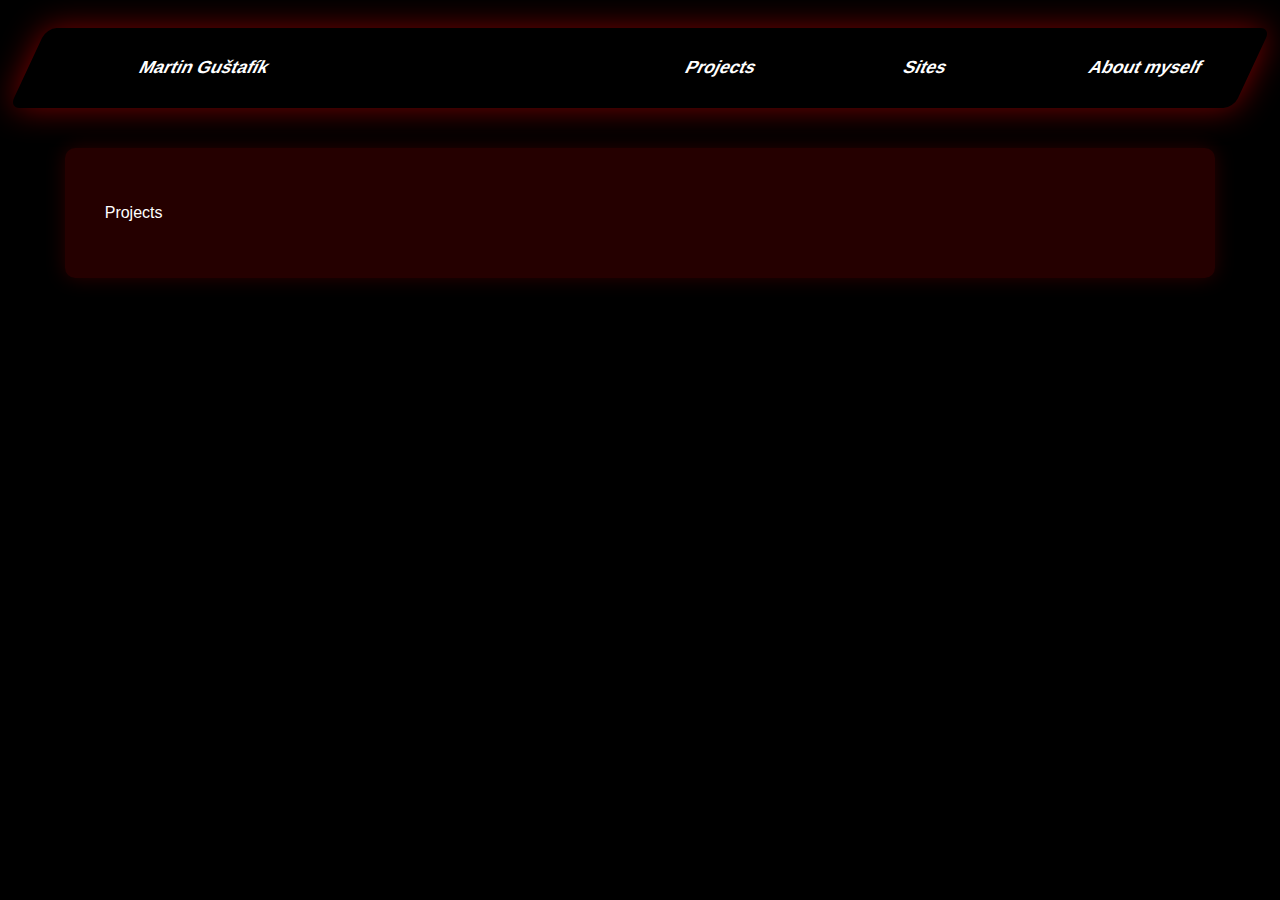
<file: A.html>
<!DOCTYPE html>
<html lang="en">
<head>
    <meta charset="UTF-8">
    <meta name="viewport" content="width=device-width, initial-scale=1.0">
    <title>Document</title>
    <link rel="stylesheet" href="style.css">
    <script src="my-menu.js" defer></script>
</head>
<body>
     <my-menu></my-menu>
     
    <div class="content">
      <p>Projects</p>
    </div>
</body>
</html>
</file>
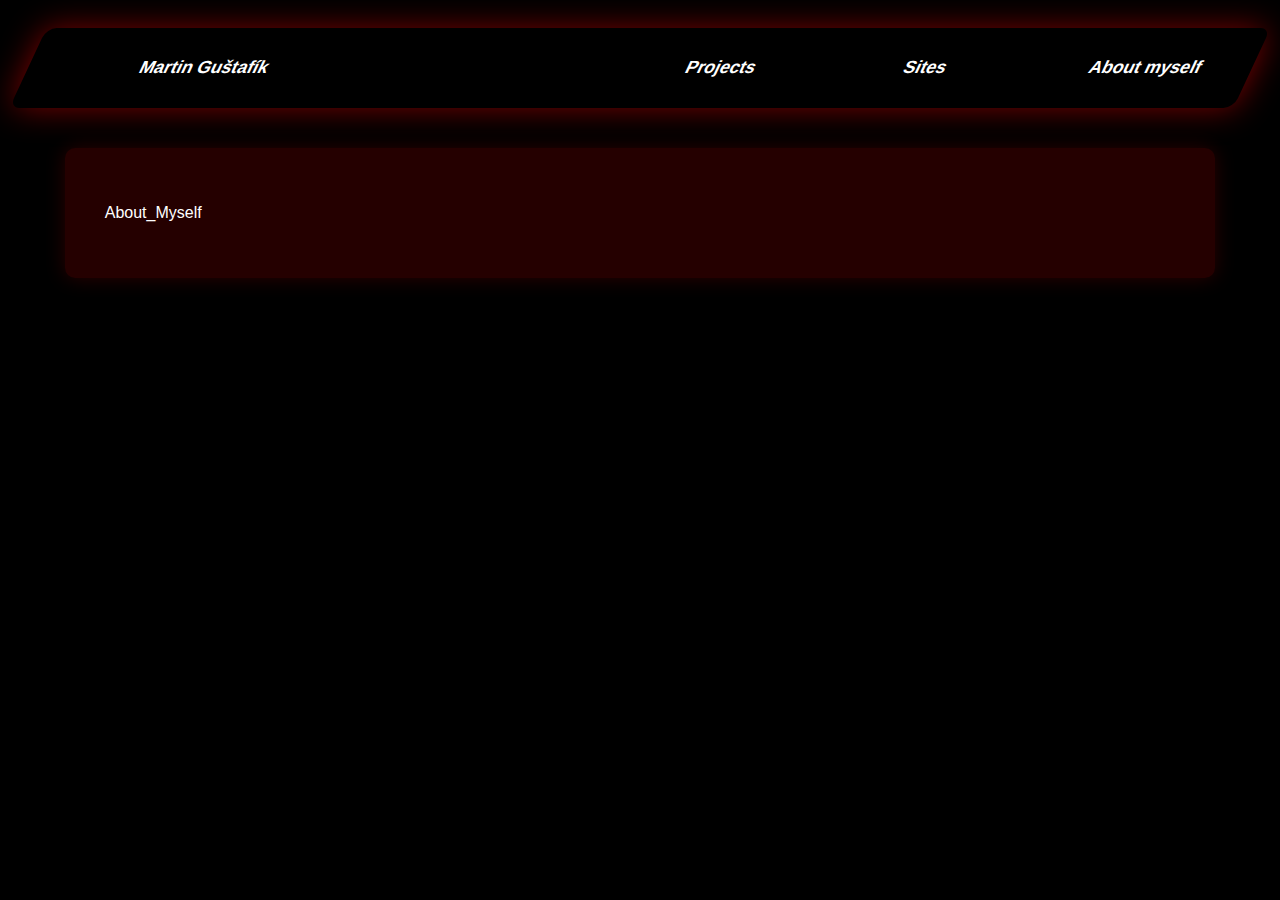
<file: about_Myself.html>
<!DOCTYPE html>
<html lang="en">
<head>
    <meta charset="UTF-8">
    <meta name="viewport" content="width=device-width, initial-scale=1.0">
    <title>Document</title>
    <link rel="stylesheet" href="style.css">
    <script src="my-menu.js" defer></script>
</head>
<body>
      <my-menu></my-menu>
     
    <div class="content">
      <p>About_Myself</p>
    </div>
</body>
</html>
</file>
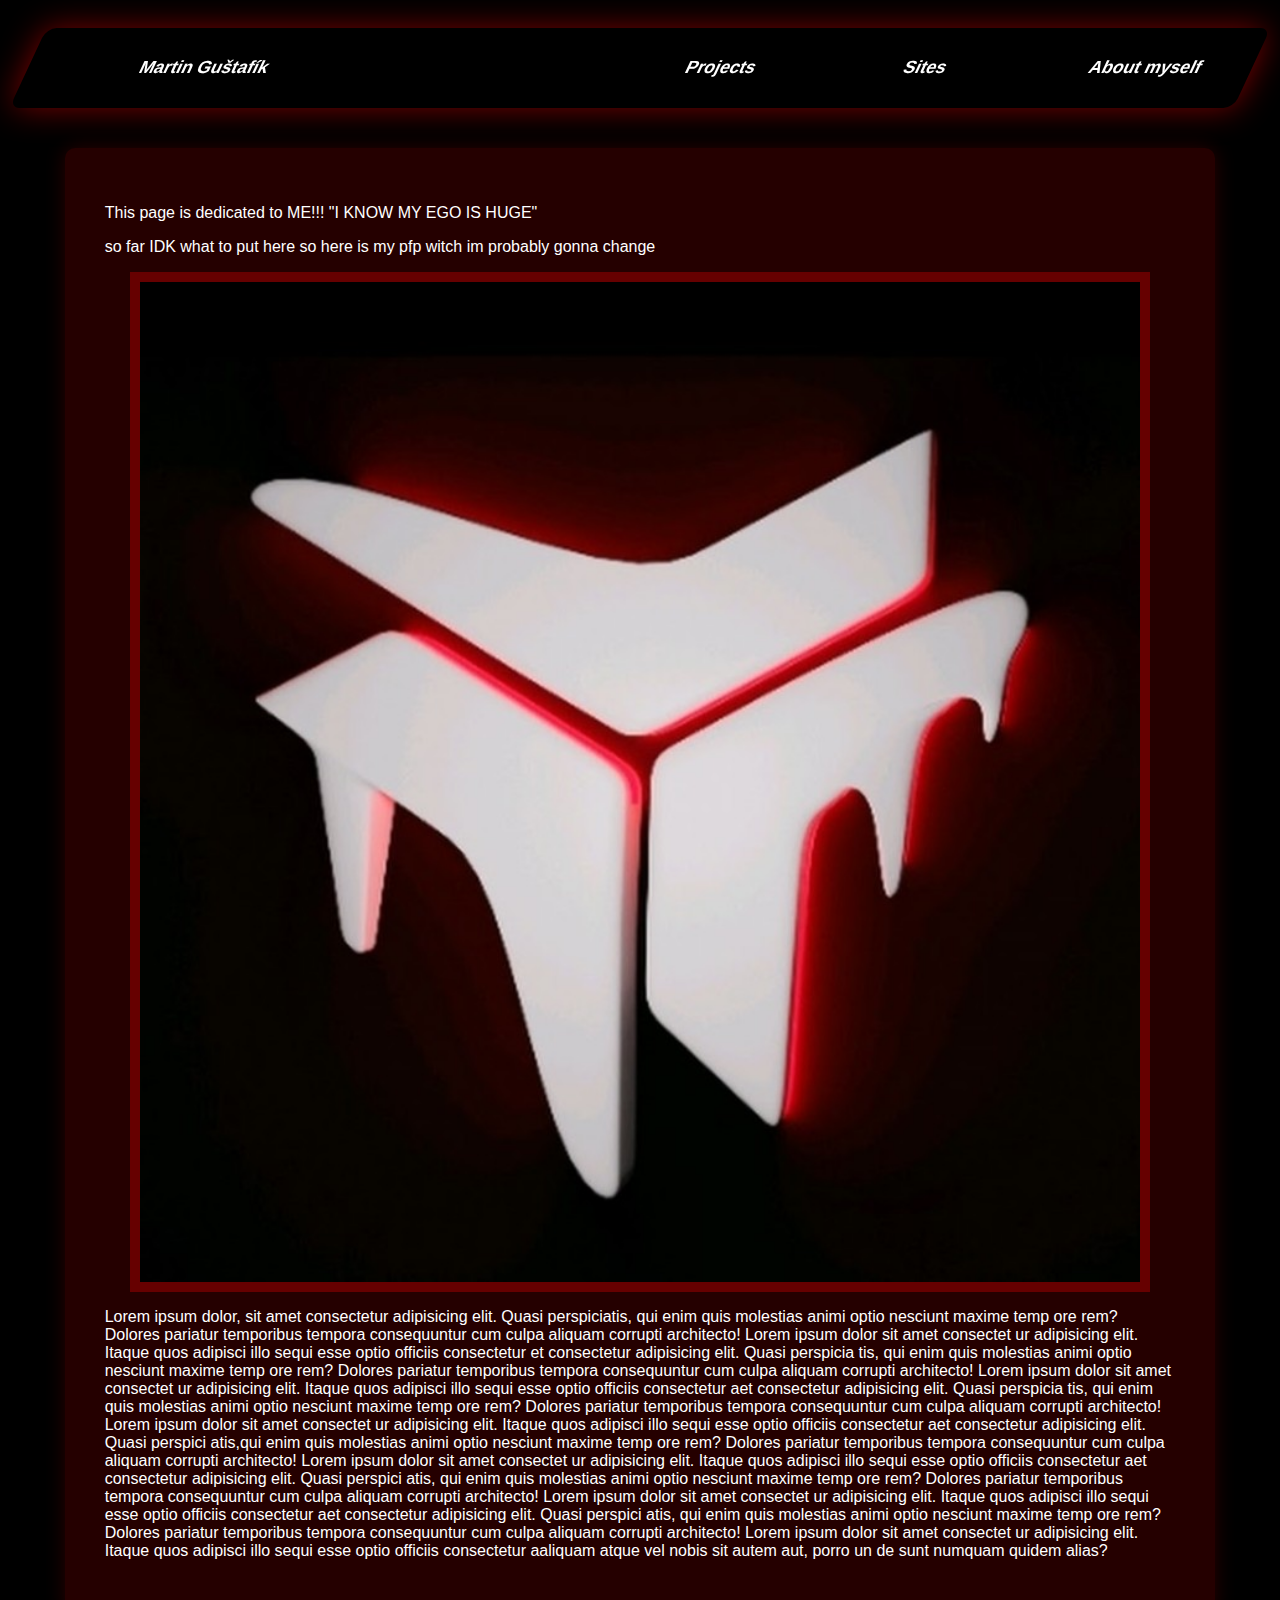
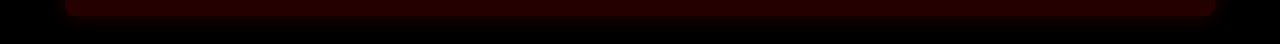
<file: about_myself.html>
<!DOCTYPE html>
<html lang="en">
<head>
    <meta charset="UTF-8">
    <meta name="viewport" content="width=device-width, initial-scale=1.0">
    <title>About Myself</title>
    <link rel="stylesheet" href="style.css">
    <script src="my-menu.js" defer></script>
    <link rel="icon" href="favicon.ico">
</head>
<body>
      <my-menu></my-menu>
     
    <div class="content">
      <p>This page is dedicated to ME!!! "I KNOW MY EGO IS HUGE"</p>
      <p>so far IDK what to put here so here is my pfp witch im probably gonna change</p>
      <img src="IMG/my_pfp.JPG" alt="MY PFP">

      <p>Lorem ipsum dolor, sit amet consectetur adipisicing elit. Quasi perspiciatis, qui enim quis molestias animi optio nesciunt maxime temp
            ore rem? Dolores pariatur temporibus tempora consequuntur cum culpa aliquam corrupti architecto! Lorem ipsum dolor sit amet consectet
            ur adipisicing elit. Itaque quos adipisci illo sequi esse optio officiis consectetur et consectetur adipisicing elit. Quasi perspicia
            tis, qui enim quis molestias animi optio nesciunt maxime temp
            ore rem? Dolores pariatur temporibus tempora consequuntur cum culpa aliquam corrupti architecto! Lorem ipsum dolor sit amet consectet
            ur adipisicing elit. Itaque quos adipisci illo sequi esse optio officiis consectetur aet consectetur adipisicing elit. Quasi perspicia
            tis, qui enim quis molestias animi optio nesciunt maxime temp
            ore rem? Dolores pariatur temporibus tempora consequuntur cum culpa aliquam corrupti architecto! Lorem ipsum dolor sit amet consectet
            ur adipisicing elit. Itaque quos adipisci illo sequi esse optio officiis consectetur aet consectetur adipisicing elit. Quasi perspici
            atis,qui enim quis molestias animi optio nesciunt maxime temp
            ore rem? Dolores pariatur temporibus tempora consequuntur cum culpa aliquam corrupti architecto! Lorem ipsum dolor sit amet consectet
            ur adipisicing elit. Itaque quos adipisci illo sequi esse optio officiis consectetur aet consectetur adipisicing elit. Quasi perspici
            atis, qui enim quis molestias animi optio nesciunt maxime temp
            ore rem? Dolores pariatur temporibus tempora consequuntur cum culpa aliquam corrupti architecto! Lorem ipsum dolor sit amet consectet
            ur adipisicing elit. Itaque quos adipisci illo sequi esse optio officiis consectetur aet consectetur adipisicing elit. Quasi perspici
            atis, qui enim quis molestias animi optio nesciunt maxime temp
            ore rem? Dolores pariatur temporibus tempora consequuntur cum culpa aliquam corrupti architecto! Lorem ipsum dolor sit amet consectet
            ur adipisicing elit. Itaque quos adipisci illo sequi esse optio officiis consectetur aaliquam atque vel nobis sit autem aut, porro un
            de sunt numquam quidem alias?</p>
    </div>
</body>
</html>
</file>
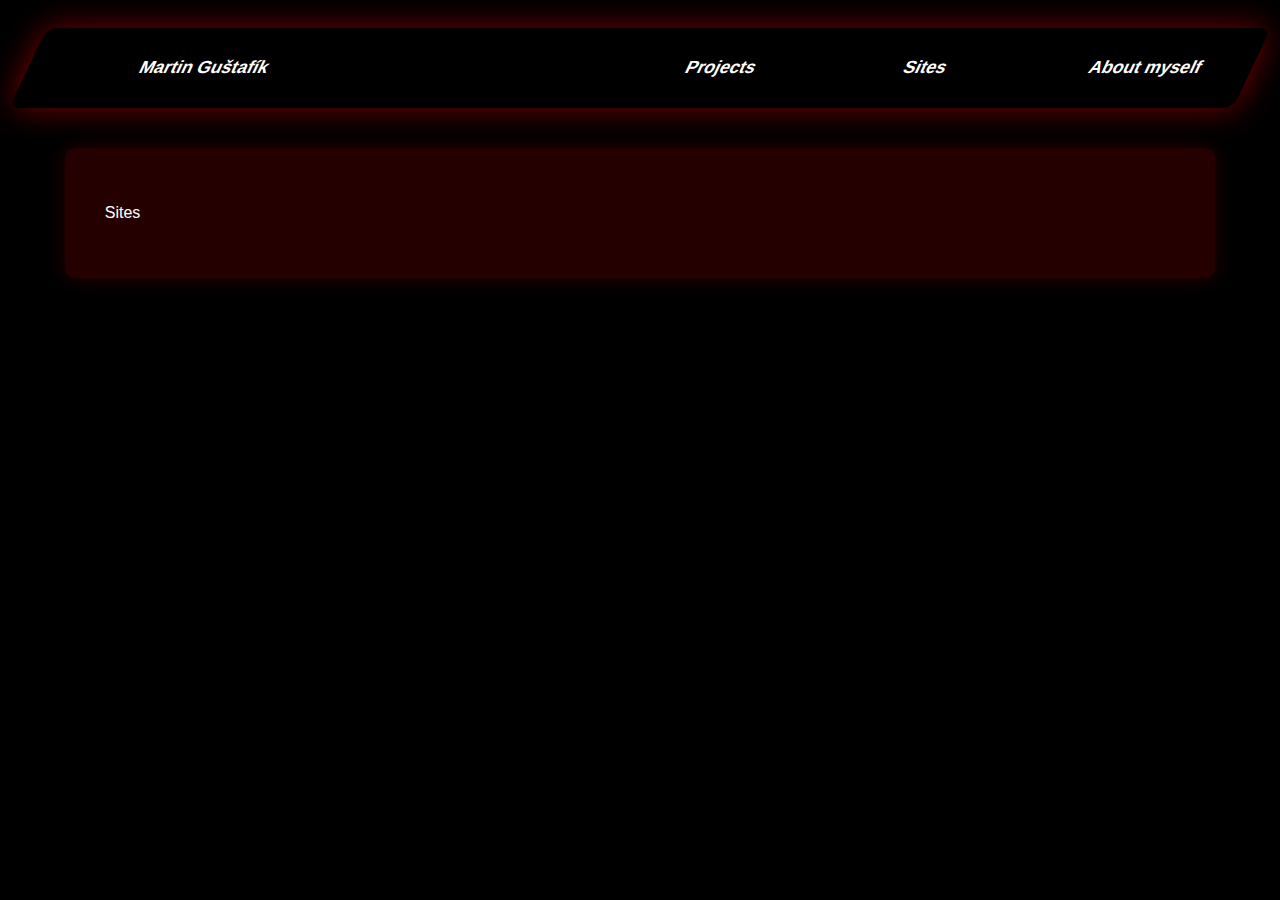
<file: B.html>
<!DOCTYPE html>
<html lang="en">
<head>
    <meta charset="UTF-8">
    <meta name="viewport" content="width=device-width, initial-scale=1.0">
    <title>Document</title>
    <link rel="stylesheet" href="style.css">
    <script src="my-menu.js" defer></script>
</head>
<body>
     <my-menu></my-menu>
     
    <div class="content">
      <p>Sites</p>
    </div>
</body>
</html>
</file>
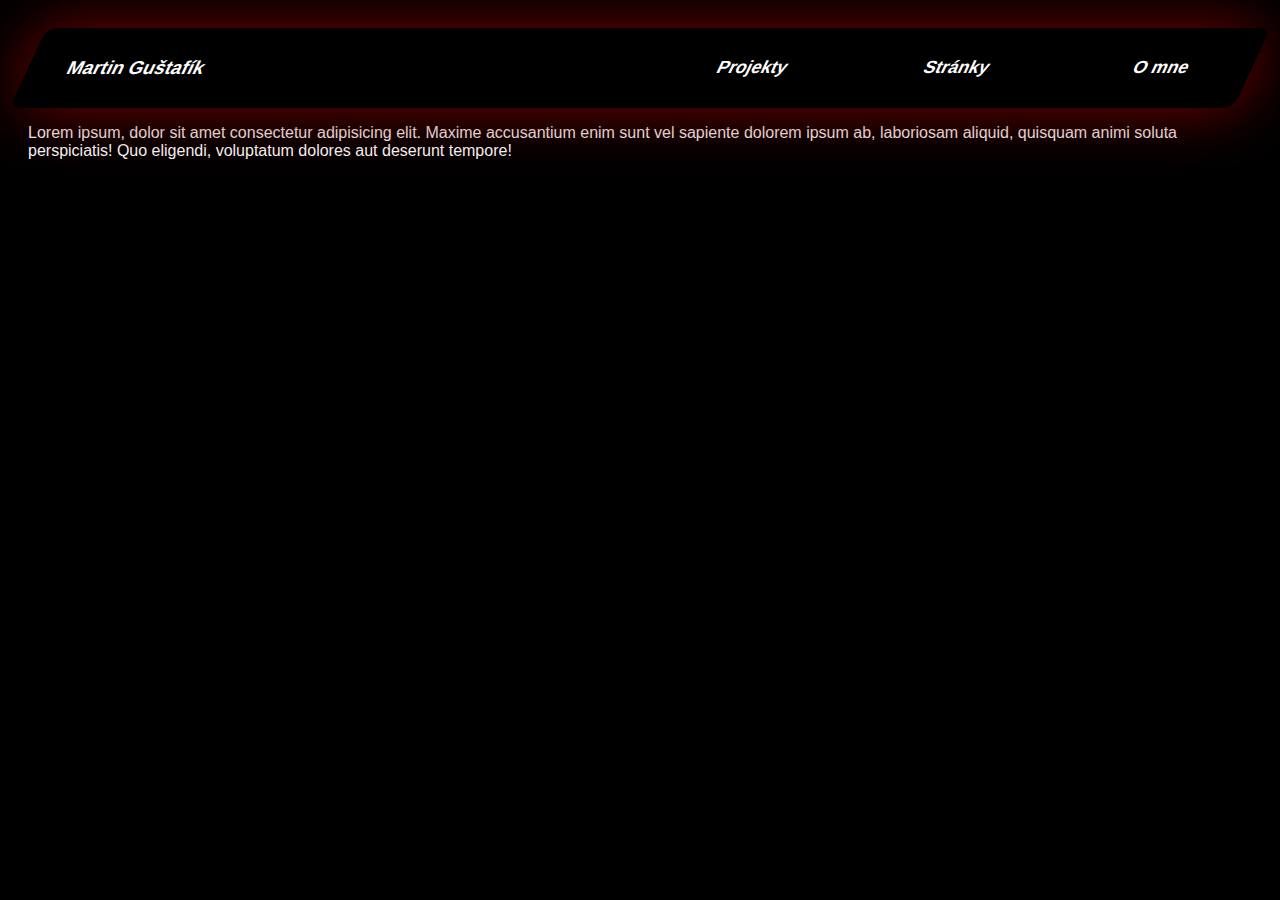
<file: Main_Page.html>
<!DOCTYPE html>
<html lang="en">
<head>
    <meta charset="UTF-8">
    <meta name="viewport" content="width=device-width, initial-scale=1.0">
    <title>Document</title>
    <link rel="stylesheet" href="Style.css">
</head>
<body>
    <div class="menu">
        <h3 class="menu_button_main">Martin Guštafík</h3>
        <div class="menu_options">
            <a href=""></a>
            <h3 class="menu_button">Projekty</h3>
            <h3 class="menu_button">Stránky</h3>
            <h3 class="menu_button">O mne</h3>
        </div>
    </div>
    <div class="main">
      <p>Lorem ipsum, dolor sit amet consectetur adipisicing elit. Maxime accusantium enim sunt vel sapiente dolorem ipsum ab, laboriosam aliquid, quisquam animi soluta perspiciatis! Quo eligendi, voluptatum dolores aut deserunt tempore!</p>
    </div>
</body>
</html>
</file>
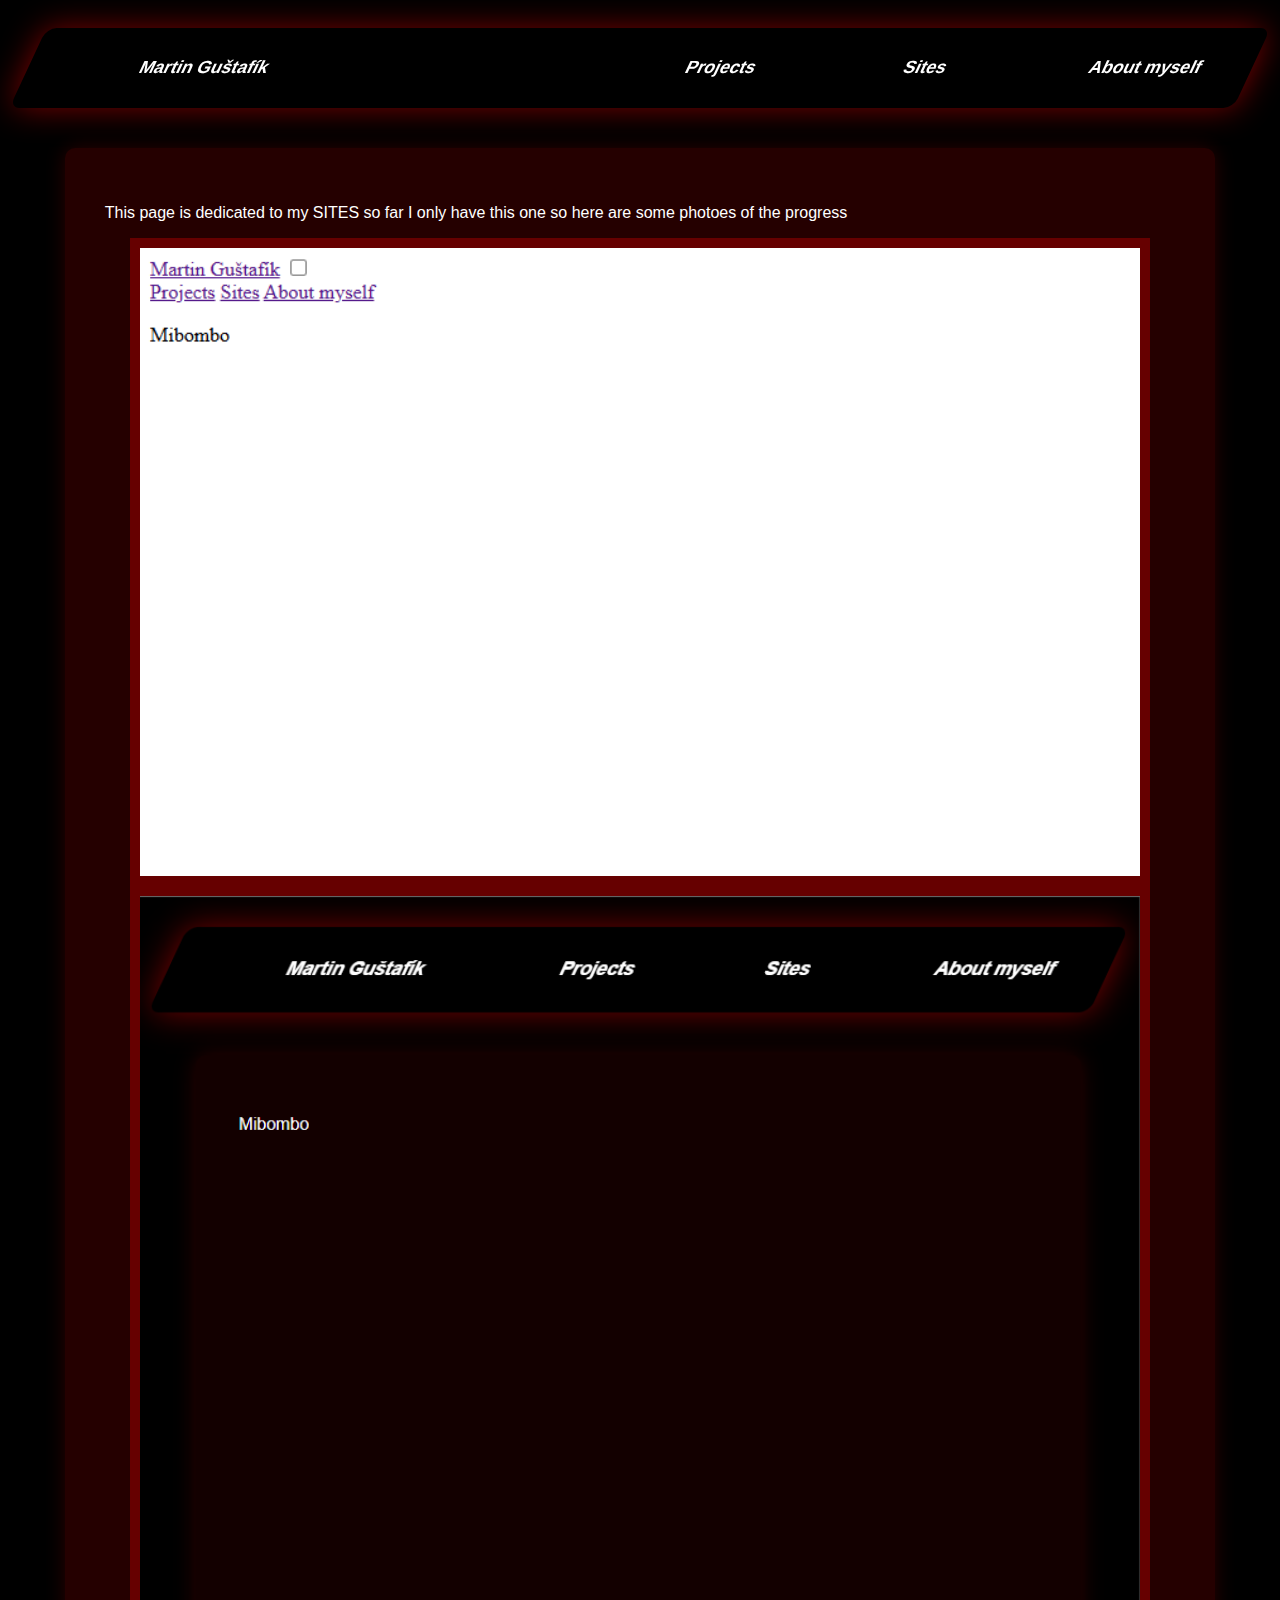
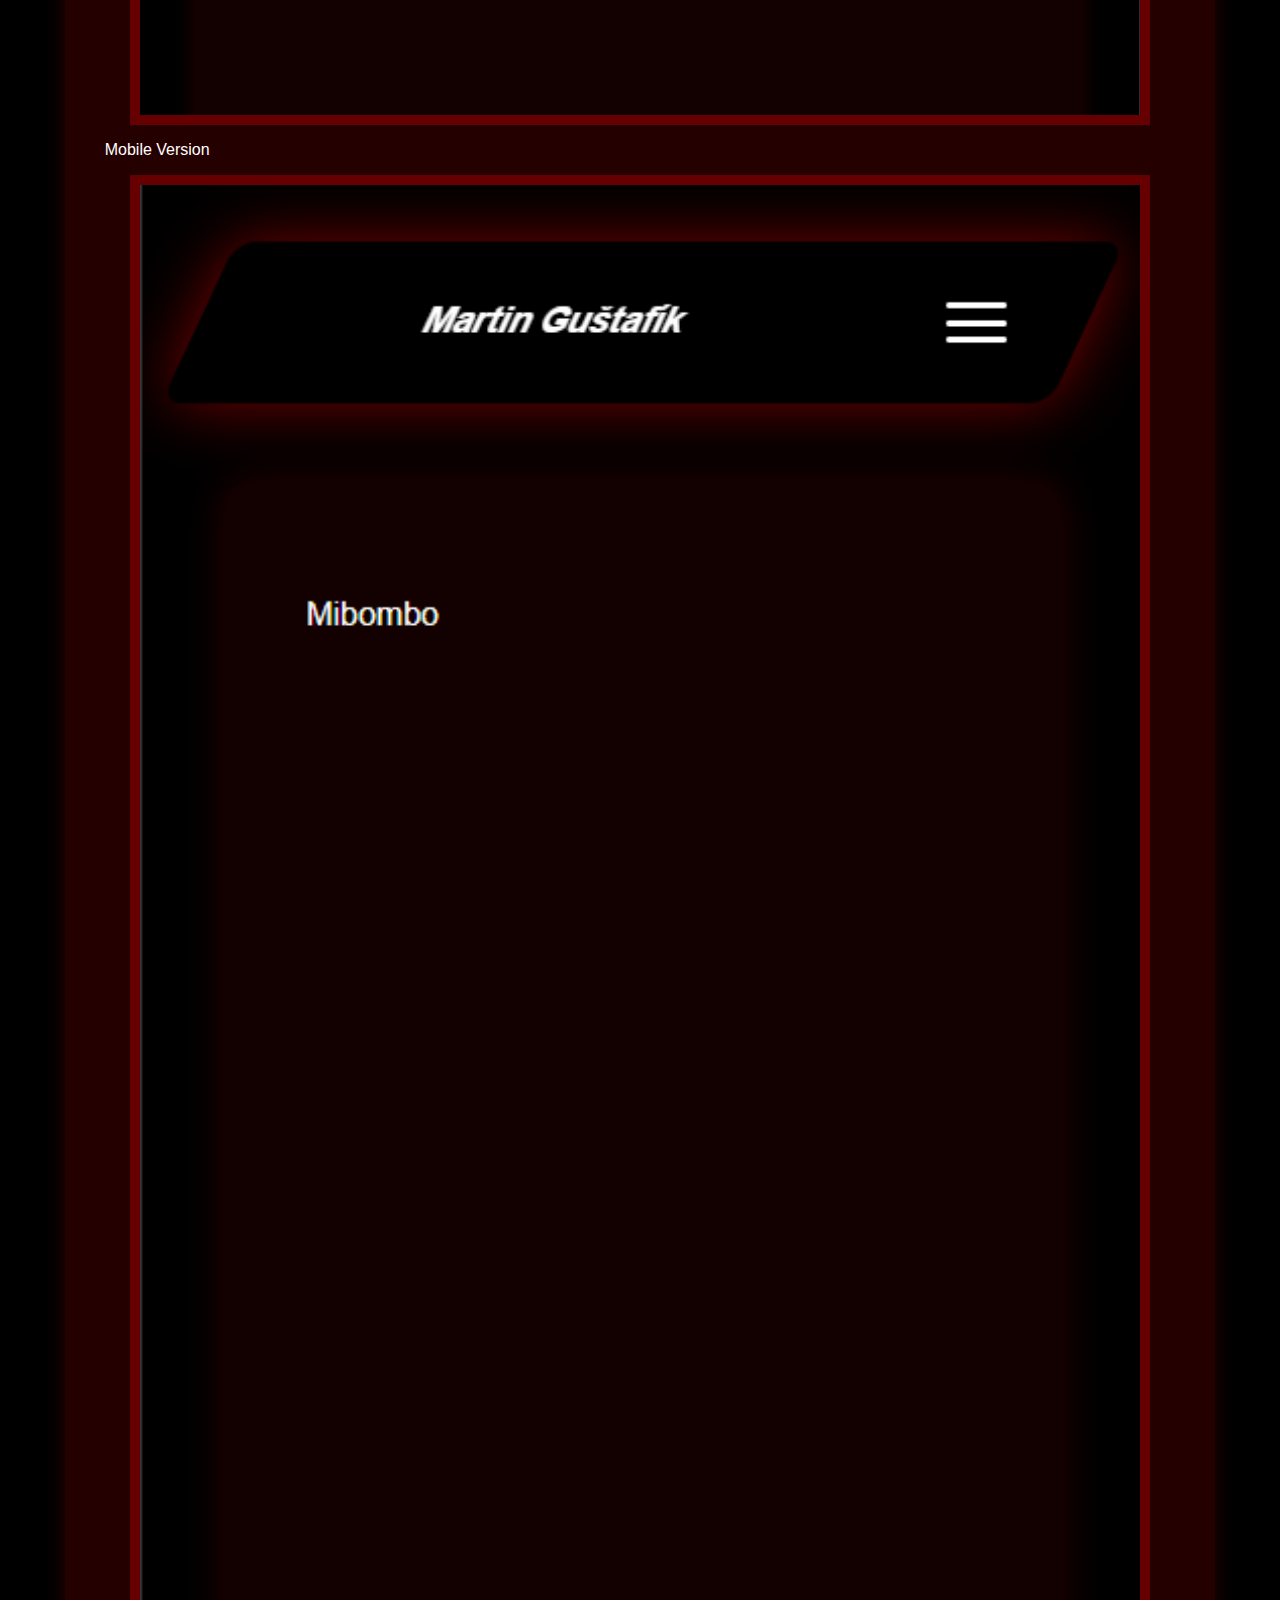
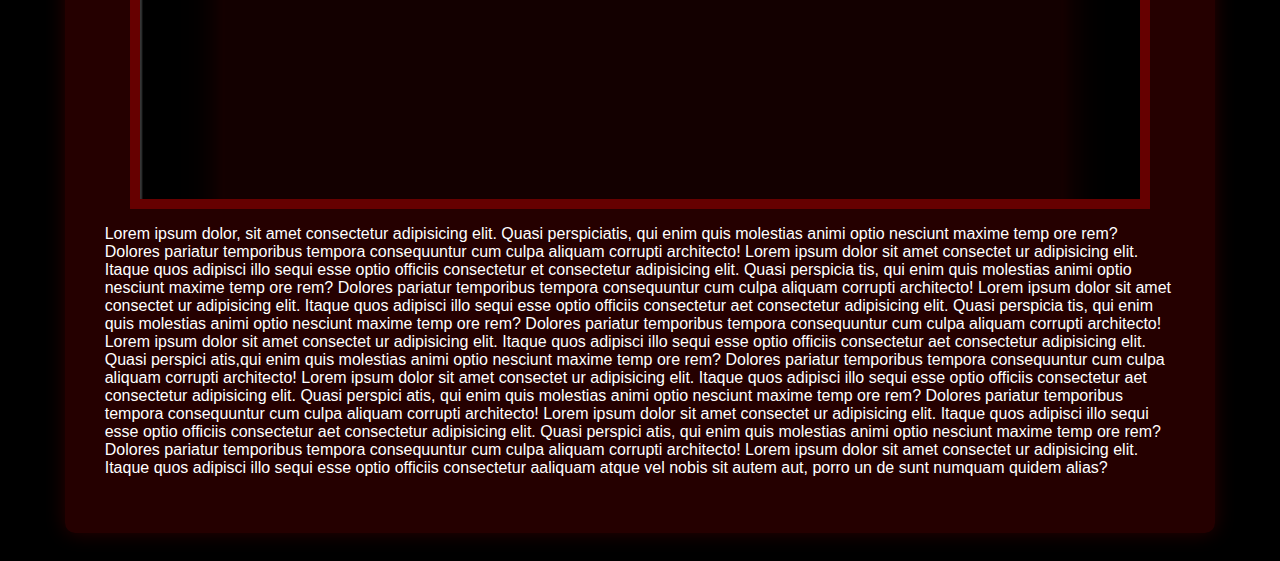
<file: sites.html>
<!DOCTYPE html>
<html lang="en">
<head>
    <meta charset="UTF-8">
    <meta name="viewport" content="width=device-width, initial-scale=1.0">
    <title>Sites</title>
    <link rel="stylesheet" href="style.css">
    <script src="my-menu.js" defer></script>
    <link rel="icon" href="favicon.ico">
</head>
<body>
     <my-menu></my-menu>
     
    <div class="content">
      <p>This page is dedicated to my SITES so far I only have this one so here are some photoes of the progress</p>
      <img src="IMG/my_site_beginning.png" alt="IMG of my site">
      <img src="IMG/my_site_pc.png" alt="IMG of my site">
      <p>Mobile Version</p>
      <img src="IMG/my_site_mobile.png" alt="IMG of my site">

      <p>Lorem ipsum dolor, sit amet consectetur adipisicing elit. Quasi perspiciatis, qui enim quis molestias animi optio nesciunt maxime temp
            ore rem? Dolores pariatur temporibus tempora consequuntur cum culpa aliquam corrupti architecto! Lorem ipsum dolor sit amet consectet
            ur adipisicing elit. Itaque quos adipisci illo sequi esse optio officiis consectetur et consectetur adipisicing elit. Quasi perspicia
            tis, qui enim quis molestias animi optio nesciunt maxime temp
            ore rem? Dolores pariatur temporibus tempora consequuntur cum culpa aliquam corrupti architecto! Lorem ipsum dolor sit amet consectet
            ur adipisicing elit. Itaque quos adipisci illo sequi esse optio officiis consectetur aet consectetur adipisicing elit. Quasi perspicia
            tis, qui enim quis molestias animi optio nesciunt maxime temp
            ore rem? Dolores pariatur temporibus tempora consequuntur cum culpa aliquam corrupti architecto! Lorem ipsum dolor sit amet consectet
            ur adipisicing elit. Itaque quos adipisci illo sequi esse optio officiis consectetur aet consectetur adipisicing elit. Quasi perspici
            atis,qui enim quis molestias animi optio nesciunt maxime temp
            ore rem? Dolores pariatur temporibus tempora consequuntur cum culpa aliquam corrupti architecto! Lorem ipsum dolor sit amet consectet
            ur adipisicing elit. Itaque quos adipisci illo sequi esse optio officiis consectetur aet consectetur adipisicing elit. Quasi perspici
            atis, qui enim quis molestias animi optio nesciunt maxime temp
            ore rem? Dolores pariatur temporibus tempora consequuntur cum culpa aliquam corrupti architecto! Lorem ipsum dolor sit amet consectet
            ur adipisicing elit. Itaque quos adipisci illo sequi esse optio officiis consectetur aet consectetur adipisicing elit. Quasi perspici
            atis, qui enim quis molestias animi optio nesciunt maxime temp
            ore rem? Dolores pariatur temporibus tempora consequuntur cum culpa aliquam corrupti architecto! Lorem ipsum dolor sit amet consectet
            ur adipisicing elit. Itaque quos adipisci illo sequi esse optio officiis consectetur aaliquam atque vel nobis sit autem aut, porro un
            de sunt numquam quidem alias?</p>
    </div>
</body>
</html>
</file>
<file: style.css>
body{
    background-color: rgb(0, 0, 0);
    color: rgb(255, 255, 255);
    font-family: Arial, Helvetica, sans-serif;
    padding: 20px;
    display: flex;
    flex-direction: column;
    gap: 40px;
}

/*                                
▄▄▄      ▄▄▄                   
████▄  ▄████                   
███▀████▀███ ▄█▀█▄ ████▄ ██ ██ 
███  ▀▀  ███ ██▄█▀ ██ ██ ██ ██ 
███      ███ ▀█▄▄▄ ██ ██ ▀██▀█ 
                               
                               */

my-menu {
    display: block;
    width: auto;
    position: sticky;
    top: 20px;
    z-index: 1000;
}

.menu {
    width: auto;
    height: 80px;
    transform: skewX(-25deg);
    display: flex;
    justify-content: space-between;
    padding-inline: 40px;
    align-items: center;
    background-color: rgb(0, 0, 0);
    box-shadow: 0px 0px 30px rgb(121, 0, 0);
    border-radius: 10px;
}

.menu_options{
    display: flex;
    justify-content: flex-end;
    gap: clamp(5px, 8vw, 200px);
}

.menu_button {
    background-color: #000000;
    border-radius: 10px;
    display: inline-flex;
    align-items: center;
    justify-content: center;
    
    /* This allows the button to grow and shrink dynamically */
    flex: 1 1 auto; 
    
    /* This allows the words to stack only when they run out of room */
    word-wrap: break-word;
    line-height: 1.2; 
    
    /* Ensure the button doesn't get too tiny or too huge */
    min-width: 80px; 
    max-width: 250px;
    
    height: 40px;
    padding: 10px; 
    text-align: center;
    text-decoration: none;
    font-size: 1.1rem;
    font-weight: 700;
    color: white;
    font-family: Arial, Helvetica, sans-serif;
    cursor: pointer;
    border: 1px solid transparent;
    transition: all 0.3s ease;
}

.menu_button:hover{
    border: 1px solid #000000;
    background-color: rgb(0, 0, 0);
    color: #ffffff;
    box-shadow: 0px 0px 15px rgb(134, 0, 0);
}
.menu_button:active{
    box-shadow: none;
    transform: translateY(4px);
}

.content{
    background-color: rgba(83, 0, 0, 0.445);
    margin-inline: 3% ;
    width: auto ;
    height: auto ;
    border-radius: 10px ;
    padding: 40px ;
    box-shadow: 0px 0px 20px rgb(83, 0, 0, 0.526);
}

.content img {
    width: 1000px;
    max-width: 100%;
    height: auto;
    border: 10px solid rgb(102, 0, 0);
    display: block;
    margin: 0 auto;
}



/*
                          
▄▄▄▄▄▄▄         
███▀▀███▄       
███▄▄███▀ ▄████ 
███▀▀▀▀   ██    
███       ▀████ 
                             
*/

/* --- Desktop: Hide the mobile parts by default --- */
.hamburger, .menu-checkbox {
    display: none;
}






/*
                                      
▄▄▄      ▄▄▄       ▄▄        ▄▄       
████▄  ▄████       ██    ▀▀  ██       
███▀████▀███ ▄███▄ ████▄ ██  ██ ▄█▀█▄ 
███  ▀▀  ███ ██ ██ ██ ██ ██  ██ ██▄█▀ 
███      ███ ▀███▀ ████▀ ██▄ ██ ▀█▄▄▄ 
                                      
*/

/* --- Mobile: When screen is small --- */
@media (max-width: 768px) {

    body {
        padding: 20px 0px; 
    }

   my-menu {
        margin-inline: 20px;
    }

    /* 1. Show the Hamburger Icon */
    .hamburger {
        display: none; /* Hidden on desktop */
        width: 30px;
        height: 20px;
        display: flex;
        flex-direction: column;
        justify-content: space-between;
        cursor: pointer;
        transform: skewX(25deg); /* Counter-skew so it looks straight */
    }   

    .line {
        display: block;
        height: 3px;
        width: 100%;
        background-color: white;
        border-radius: 10px;
        transition: all 0.3s ease-in-out;
    }

    /* 2. Hide the actual buttons off-screen or collapse them */
    .menu_options {
        display: flex;
        flex-direction: column;
        position: absolute ;
        top: 85px; 
        right: 0;
        background-color: black;
        width: auto;
        padding: 20px;
        gap: 15px;
        border-radius: 10px;
        box-shadow: 0px 0px 15px rgb(134, 0, 0);
        transform: skewX(25deg);

        /* --- ANIMATION START STATE --- */
        transform: skewX(25deg) translateY(-20px) scaleY(0);
        transform-origin: top; /* Makes it slide FROM the top */
        opacity: 0;
        pointer-events: none; /* Prevents clicking buttons while hidden */
        transition: all 0.4s cubic-bezier(0.4, 0, 0.2, 1);
    }

    /* --- ANIMATION END STATE (When Checked) --- */
    .menu-checkbox:checked ~ .menu_options {
        transform: skewX(25deg) translateY(0) scaleY(1);
        opacity: 1;
        pointer-events: auto;
    }

    /* 3. Show menu when checkbox is checked */
    .menu-checkbox:checked ~ .menu_options {
        display: flex;
    }

    /* 1. Top line tilts down */
    .menu-checkbox:checked ~ .hamburger .line:nth-child(1) {
        transform: translateY(8px) rotate(45deg);
    }

    /* 2. Middle line disappears */
    .menu-checkbox:checked ~ .hamburger .line:nth-child(2) {
        opacity: 0;
        transform: translateX(-20px);
    }

    /* 3. Bottom line tilts up */
    .menu-checkbox:checked ~ .hamburger .line:nth-child(3) {
        transform: translateY(-9px) rotate(-45deg);
    }
}
</file>
<file: Style.css>
body{
    background-color: rgb(0, 0, 0);
    color: rgb(255, 255, 255);
    font-family: Arial, Helvetica, sans-serif;
    padding: 20px;
    justify-content: center;
    align-content: start;
}

/*                                
▄▄▄      ▄▄▄                   
████▄  ▄████                   
███▀████▀███ ▄█▀█▄ ████▄ ██ ██ 
███  ▀▀  ███ ██▄█▀ ██ ██ ██ ██ 
███      ███ ▀█▄▄▄ ██ ██ ▀██▀█ 
                               
                               */

.menu{
    width: auto;
    height: 80px;
    transform: skewX(-25deg);
    display: flex;
    justify-content: space-between;
    padding-inline: 40px;
    align-items: center;
    background-color: rgb(0, 0, 0);
    box-shadow: 0px 0px 60px rgb(121, 0, 0);
    border-radius: 10px;
}

.menu_options{
    display: flex;
    justify-content: flex-end;
    gap: clamp(5px, 8vw, 200px);
}

.menu_button {
    background-color: #000000;
    border-radius: 10px;
    display: inline-flex;
    align-items: center;
    justify-content: center;
    
    /* This allows the button to grow and shrink dynamically */
    flex: 1 1 auto; 
    
    /* This allows the words to stack only when they run out of room */
    word-wrap: break-word;
    line-height: 1.2; 
    
    /* Ensure the button doesn't get too tiny or too huge */
    min-width: 80px; 
    max-width: 250px;
    
    height: 40px;
    padding: 10px; 
    text-align: center;
    text-decoration: none;
    font-size: 1.1rem;
    font-weight: 700;
    color: white;
    font-family: Arial, Helvetica, sans-serif;
    cursor: pointer;
    border: 1px solid transparent;
    transition: all 0.3s ease;
}

.menu_button:hover, 
.menu_button:active{
    border: 1px solid #000000;
    background-color: rgb(0, 0, 0);
    color: #ffffff;
    box-shadow: 8px 8px 10px rgb(134, 0, 0);
}

.text_main{
    border-radius: 10px ;
    padding: 10px ;
    box-shadow: 0px 0px 60px rgb(121, 0, 0);
}
</file>
